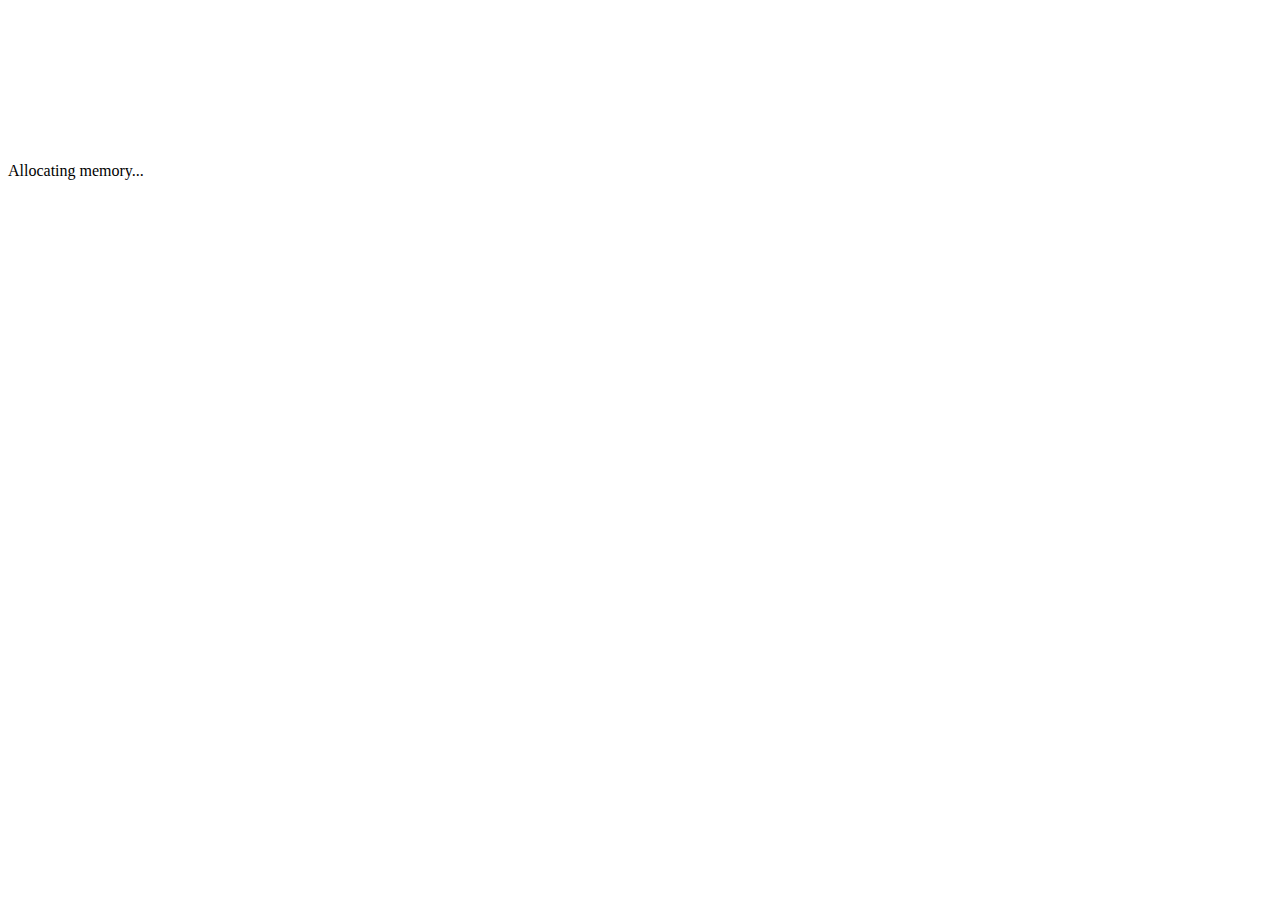
<file: index.html>
<!DOCTYPE html>
<html>
<head>
    <title>Kernel Stress Test</title>
    <script src="stress.js"></script>
</head>
<body>
    <canvas id="glCanvas"></canvas>
    <div id="status">Allocating memory...</div>
</body>
</html>
</file>
